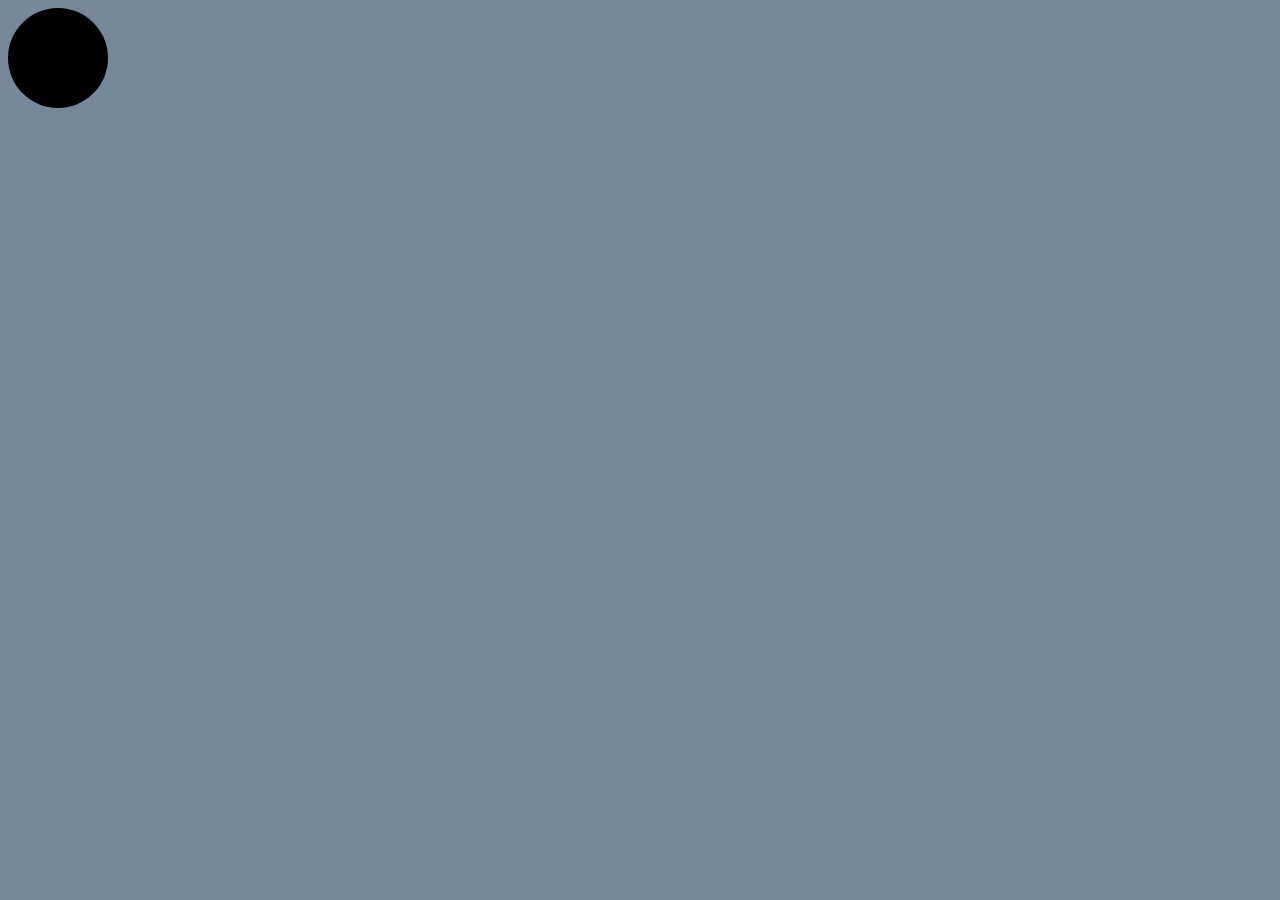
<file: circle.html>
<!DOCTYPE html>
<html lang="en">
<head>
    
    <title>Circle</title>
</head>
<body style="background-color: lightslategray;">
  <div
    style="background-color: black;
    width: 100px;
    height: 100px;
    border-radius: 50px;
    "
  ></div>
    
    
  
</body>
</html>
</file>
